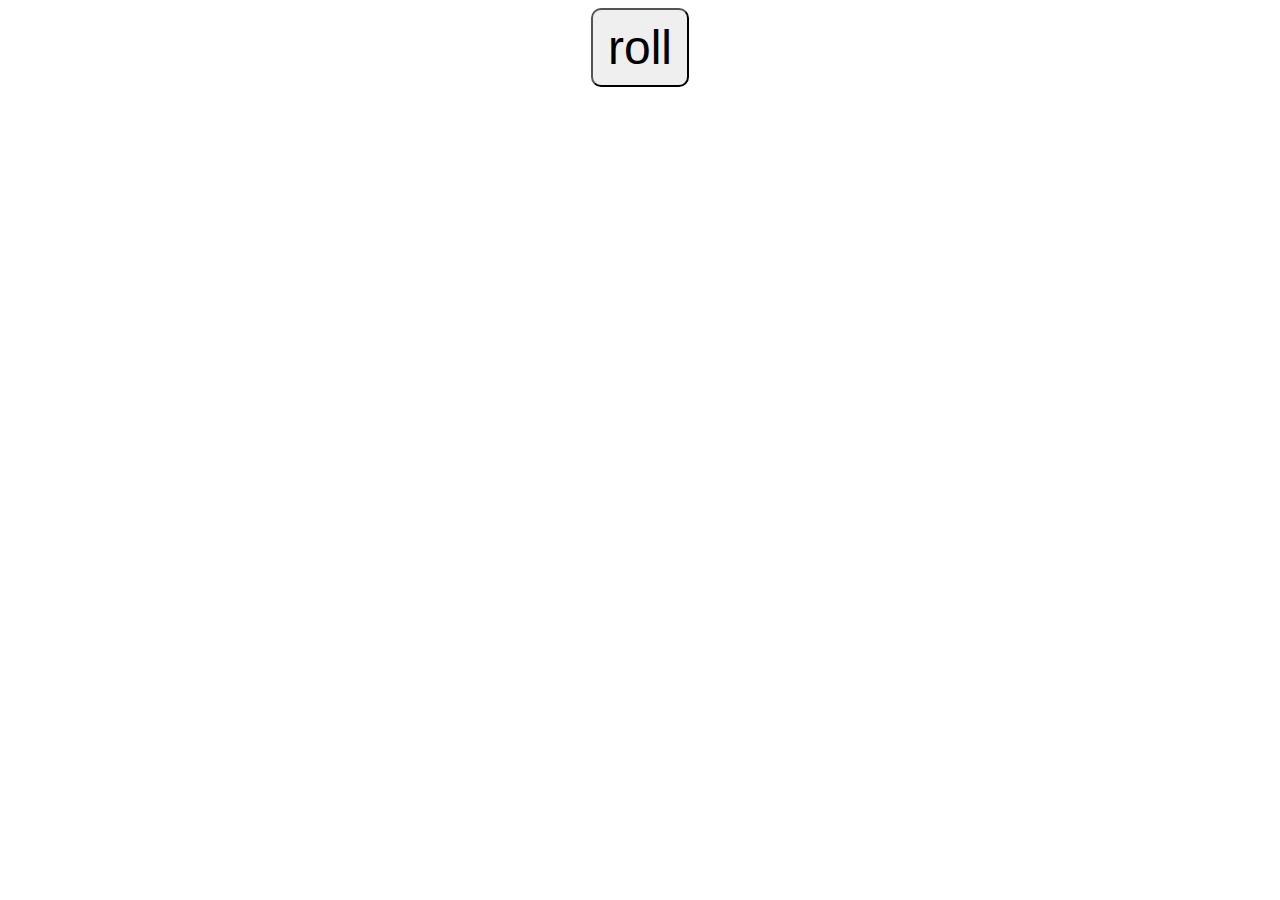
<file: random number generator/index.html>
<!DOCTYPE html>
<html lang="en">
  <head>
    <meta charset="UTF-8" />
    <meta name="viewport" content="width=device-width, initial-scale=1.0" />
    <link
      rel="icon"
      href="./assets/favicon/random numbers.jpeg"
      type="image/x-icon"
    />
    <link rel="stylesheet" href="./assets/css/style.css" />
    <title>Random Number Generator</title>
  </head>
  <body>
    <button id="myButton">roll</button><br>
    <label for="" id="label1" class="lbl"></label><br>
    <label for="" id="label2" class="lbl"></label><br>
    <label for="" id="label3" class="lbl"></label><br>
    <script src="./assets/js/script.js"></script>
  </body>
</html>
</file>
<file: random number generator/assets/css/style.css>
body {
  font-family: Cambria, Cochin, Georgia, Times, 'Times New Roman', serif;
  text-align: center;
}

#myButton {
  font-size: 3em;
  padding: 10px 15px;
  border-radius: 10px;
}

.lbl {
  font-size: 3em;
}
</file>
